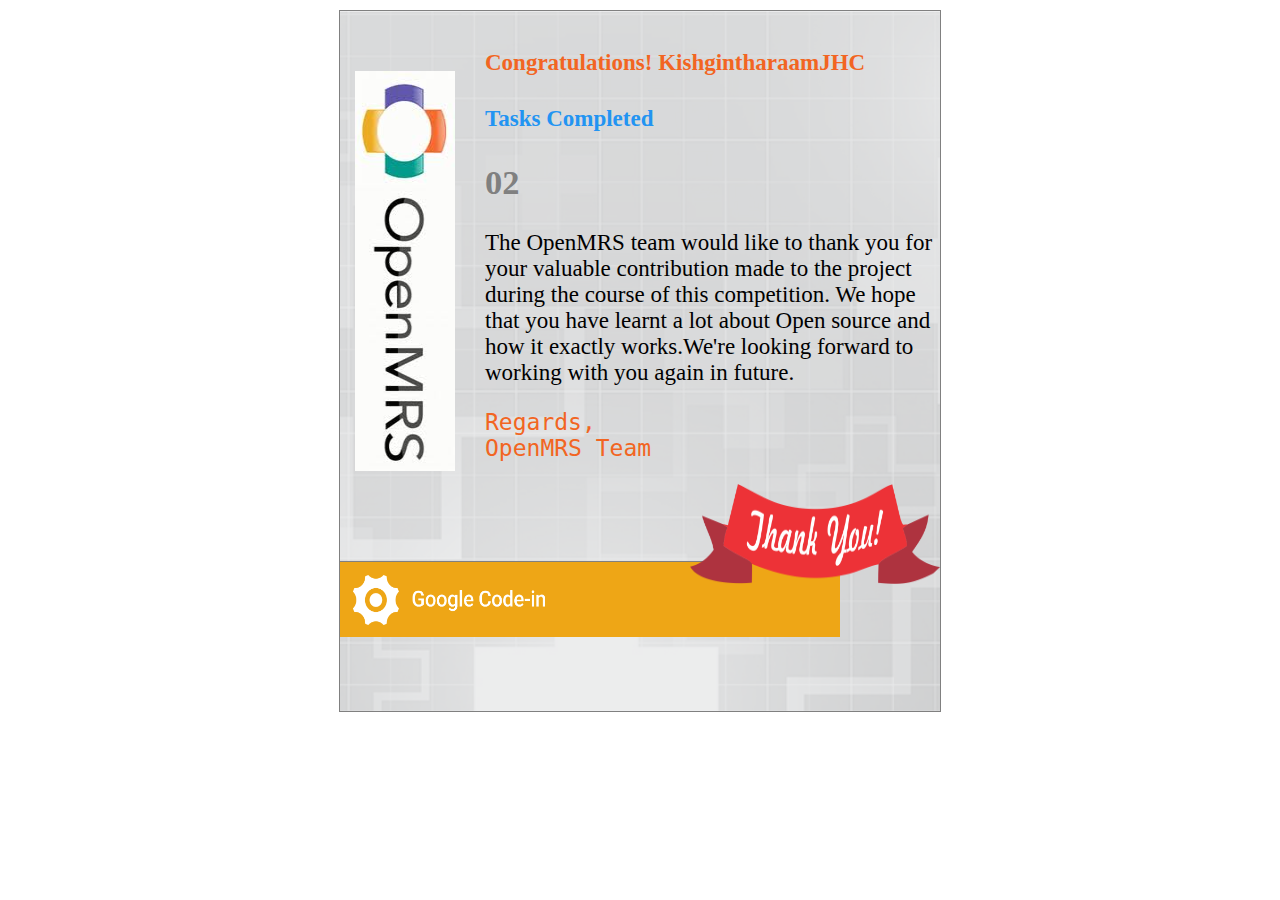
<file: index.html>
<!doctype html>
<head>
 <meta http-equiv="Content-Type" content="text/html; charset=UTF-8"/>
 <meta name="viewport" content="width=device-width, initial-scale=1.0"/>
 <link href="https://fonts.googleapis.com/css?family=Roboto" rel="stylesheet">
 <link rel="stylesheet" href="main1.css">
</head>

<body>
  <div class="box">
    <div class="text">

      <h4 style="color:#F26522"> Congratulations! KishgintharaamJHC</h4>
	  
                    <h4 style="color: #2294F2;">Tasks Completed</h4>
                    <h2 style="color: gray;">02</h2>
               
      <p>The OpenMRS team would like to thank you for your valuable contribution made to the project during the course of this competition. We hope that you have learnt a lot about Open source and how it exactly works.We're looking forward to working with you again in future.</p>
        <pre style="color:#F26522">Regards,
OpenMRS Team</pre>
<img src="thankyou.png"alt="Thank you" width="250px" height="100px" align="right">

  </div>



    <div class="left">
      <div class="rotate">
       <a href="http://openmrs.org/">
        <img src="openMRS.png" alt="OpenMRS logo" height="100px" width="400px"> </a>
      </div>
    </div>

  <div class="footer">
     <a href="https://codein.withgoogle.com/">
      <img id="gci" src="GCI.png" alt="Google Code-IN" height="50px" width="200px" > </a>
  </div>

  </div>

 </body>
</html>
</file>
<file: main1.css>
.box {
  height: 700px;
  width: 600px;
  position: relative;
  background-image: url('background.png');
  background-repeat: no-repeat;
  background-size: cover;
  margin-left: auto;
  margin-right: auto;
  margin-top: 10px;
  border: 1px solid grey;
}

.left {
  height: 550px;
  width: 130px;
  object-position: inline;
}

.rotate {
  transform: rotate(90deg);
  height: 175px;
  width: 175px;
  padding-top: 120px;
}

.text {
  margin-left: 145px;
  padding-top: 8px;
  font-size: 23px;
  font-style: 'Roboto';
  position: absolute;
}

.footer {
  background-color: #EEA616;
  height: 75px;
  width: 500px;
  display: inline-block;
  object-position: right;
  border-top: 1px solid grey;
}

#gci {
  padding: 13px;
  float: left;
}
</file>
